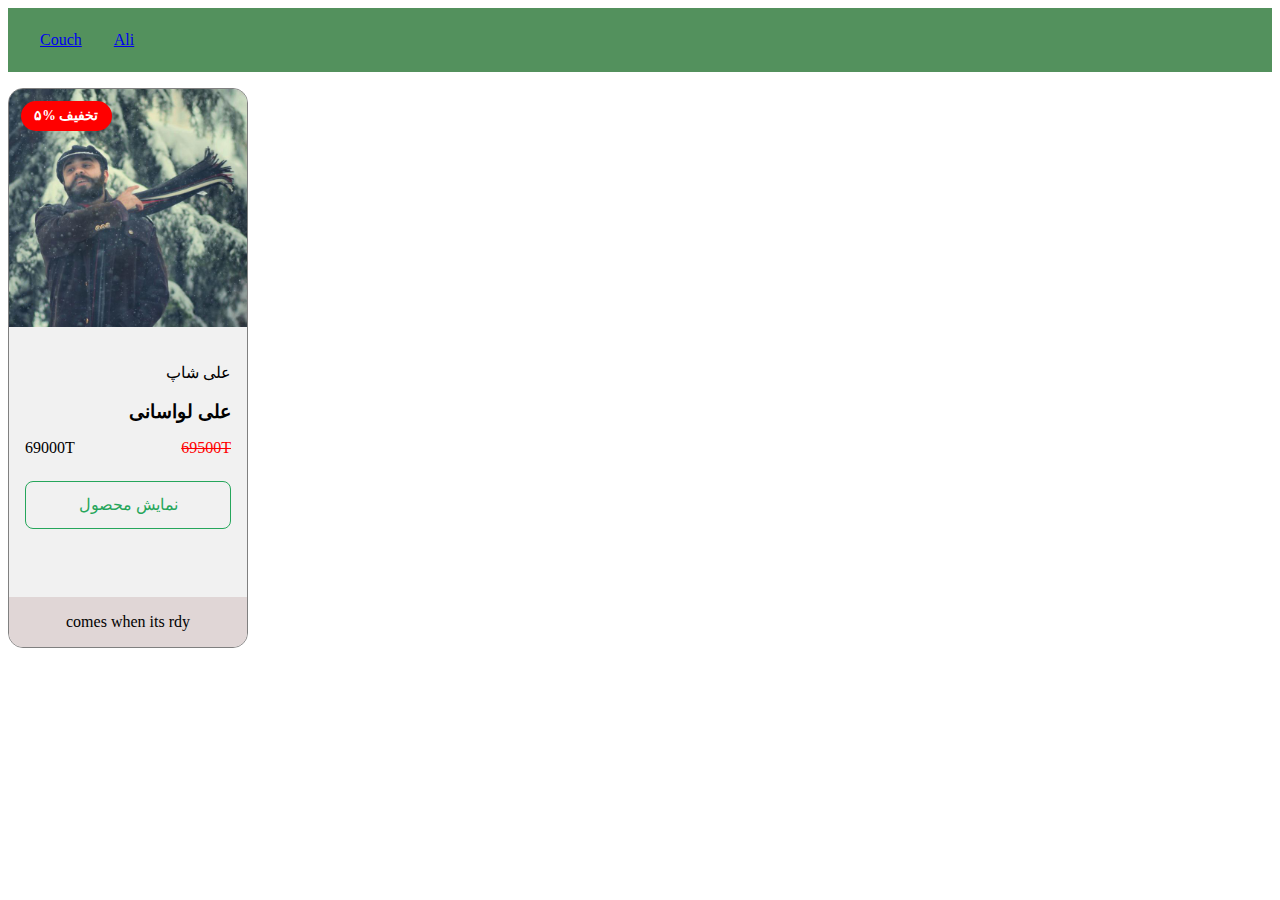
<file: project2/index.html>
<!DOCTYPE html>
<html lang="en" dir="ltr">
  <head>
    <meta charset="UTF-8" />
    <meta name="viewport" content="width=device-width, initial-scale=1.0" />
    <link rel="stylesheet" href="./styles2.css" />
    <title>cousin shop</title>
    <link
      href="https://fonts.googleapis.com/icon?family=Material+Icons"
      rel="stylesheet"
    />
  </head>

  <body>
    <div class="navbar">
      <a class="couch-nav" href="./couch.html">Couch</a>
      <a class="ali-nav" href="./index.html">Ali</a>
  </div>


    <div class="white-box">
      <!-- axe card -->
      <img class="photo-ali" src="./photo_2018-01-29_14-40-25.jpg" alt="ali" />

      <!-- boxe takhfif -->
      <div class="discount-box">
        <b>تخفیف %۵</b>
      </div>

      <!-- esme shop va mahsool -->
      <div class="text-wrapper">
        <p>علی شاپ</p>
        <h3 style="margin-bottom: 0">علی لواسانی</h3>

        <div class="price-wrapper">
          <span class="discount">69500T</span>
          <span>69000T</span>
        </div>

        <div class="green-btn">
          <span>نمایش محصول</span>
        </div>
      </div>

      <div class="time-wrapper">
        <span>comes when its rdy</span>
      </div>
    </div>
  </body>
</html>
</file>
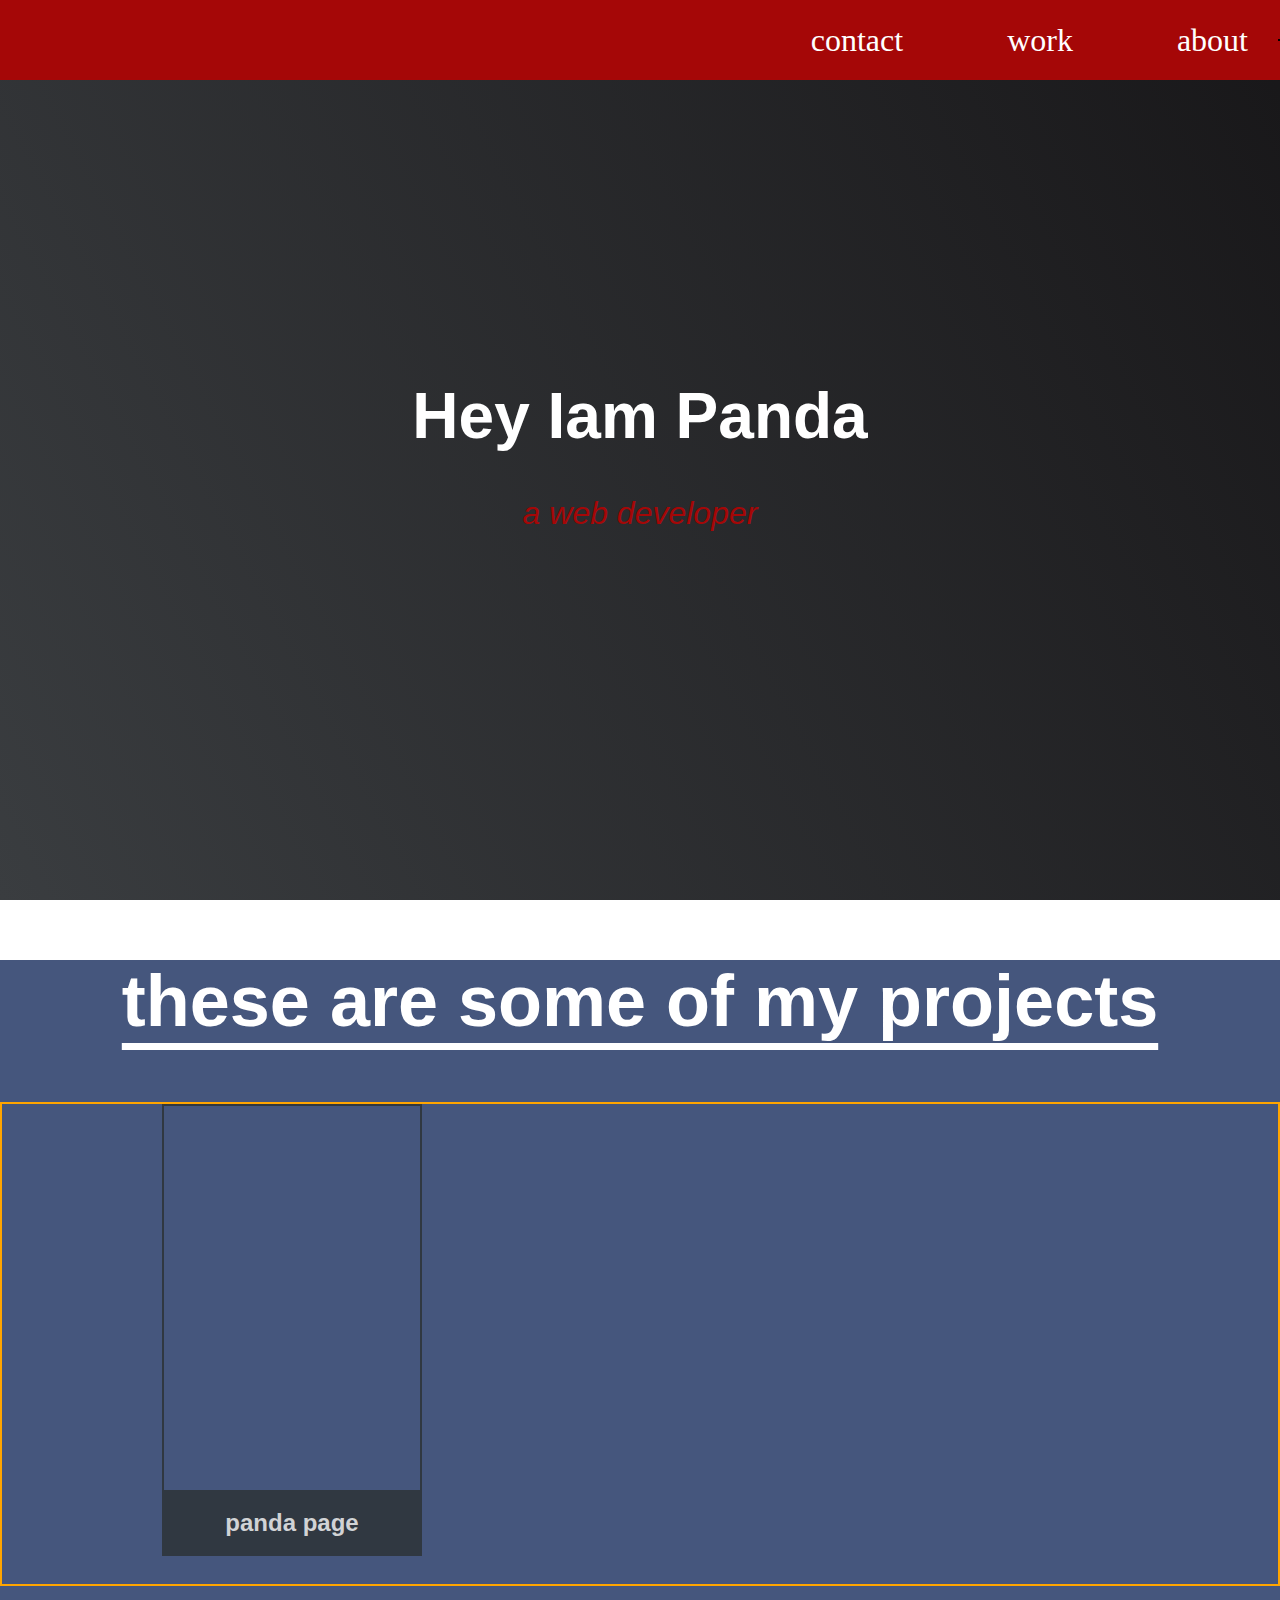
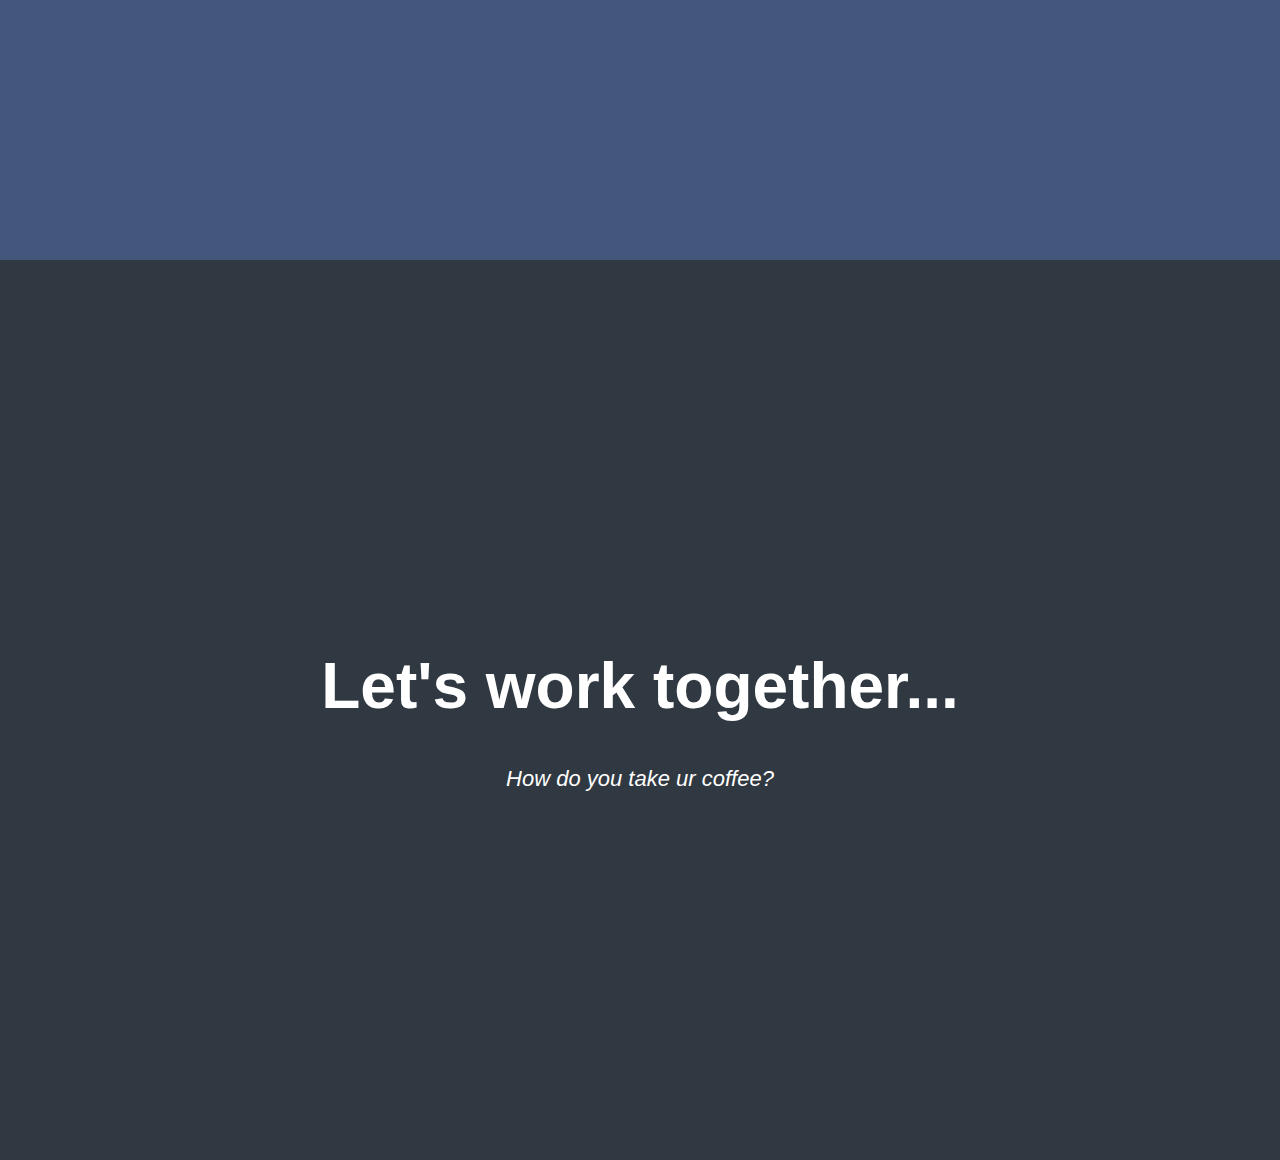
<file: fcc challenge5/fcc.html>
<!DOCTYPE html>
<html lang="en">
  <head>
    <meta charset="UTF-8" />
    <meta name="viewport" content="width=device-width, initial-scale=1.0" />
    <link rel="stylesheet" href="./fcc.css" />
    <title>Document</title>
  </head>
  <body>
    <div class="navbar">
      <div class="menu-logo"></div>
      <div class="nav-txt">
        <span>contact</span>
        <span>work</span>
        <span>about</span>
      </div>
    </div>
    <div class="gray-background">
      <div class="panda">
        <h1>Hey Iam Panda</h1>
        <h3 class="web">a web developer</h3>
      </div>
    </div>
    <div class="blue-background">
      <div class="project">
        <h2>these are some of my projects</h2>
      </div>
      <div class="boxes">
        <div class="box1">
          <div class="bottombox">
            <h2 class="panda-page">panda page</h2>
          </div>
        </div>
      </div>
    </div>
    <div class="end-background">
      <div>
        <h1>Let's work together...</h1>
        <h3 class="coffee">How do you take ur coffee?</h3>
      </div>
    </div>
  </body>
</html>
</file>
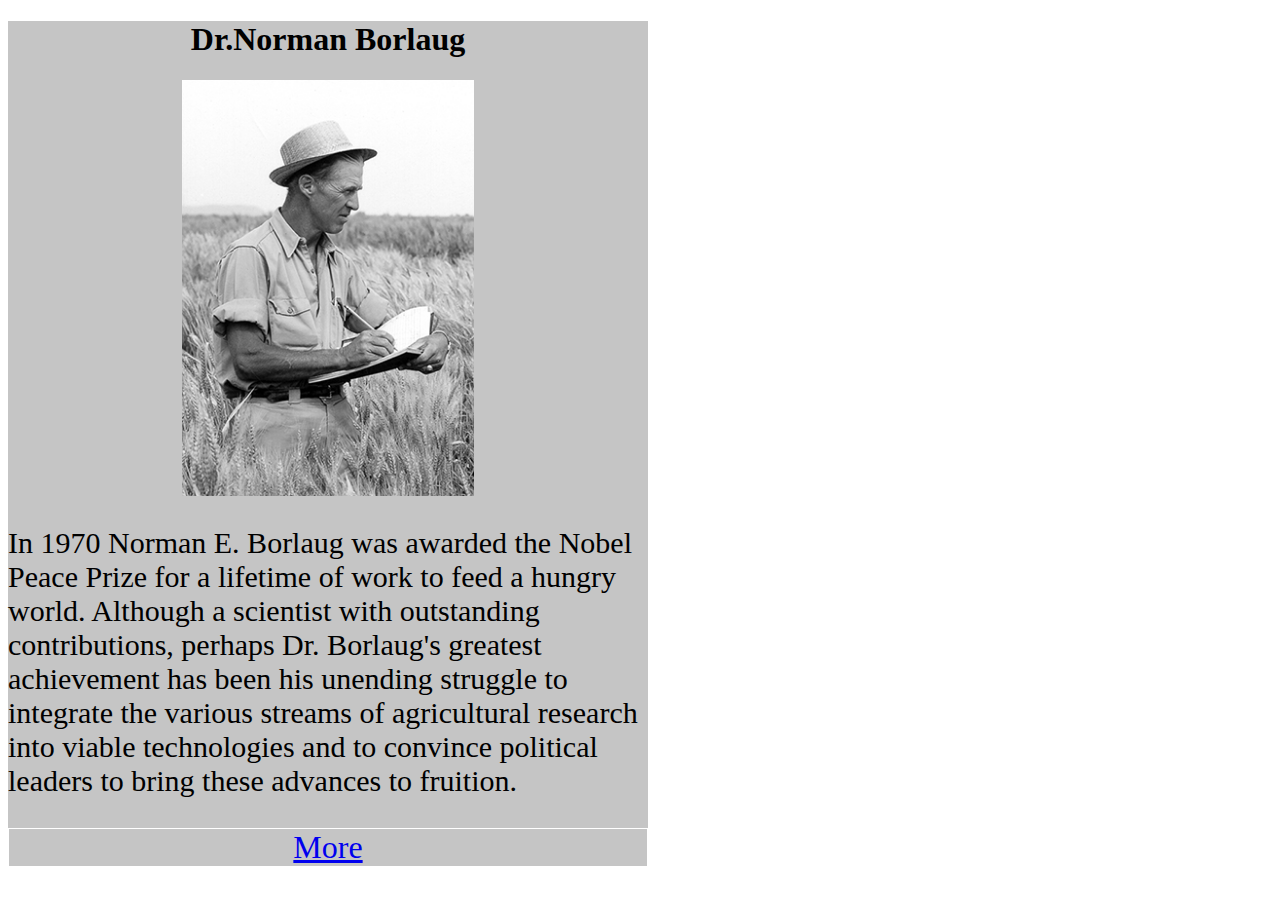
<file: freecodecamp challenge1/fcc1.html>
<!DOCTYPE html>
<html lang="en">
  <head>
    <meta charset="UTF-8" />
    <meta name="viewport" content="width=device-width, initial-scale=1.0" />
    <title>Document</title>
    <link rel="stylesheet" href="style.css" />
  </head>
  <body>
    <div class="background">
      <h1 class="title">Dr.Norman Borlaug</h1>
      <div class="image-background">
          <img src="NormanBorlaug.jpg" alt="">
      </div>
      <p class="text">
        In 1970 Norman E. Borlaug was awarded the Nobel Peace Prize for a
        lifetime of work to feed a hungry world. Although a scientist with
        outstanding contributions, perhaps Dr. Borlaug's greatest achievement
        has been his unending struggle to integrate the various streams of
        agricultural research into viable technologies and to convince political
        leaders to bring these advances to fruition.
      </p>
      <a class="btn" href="https://en.wikipedia.org/wiki/Norman_Borlaug" target="_black">More</a>
    </div>
  </body>
</html>
</file>
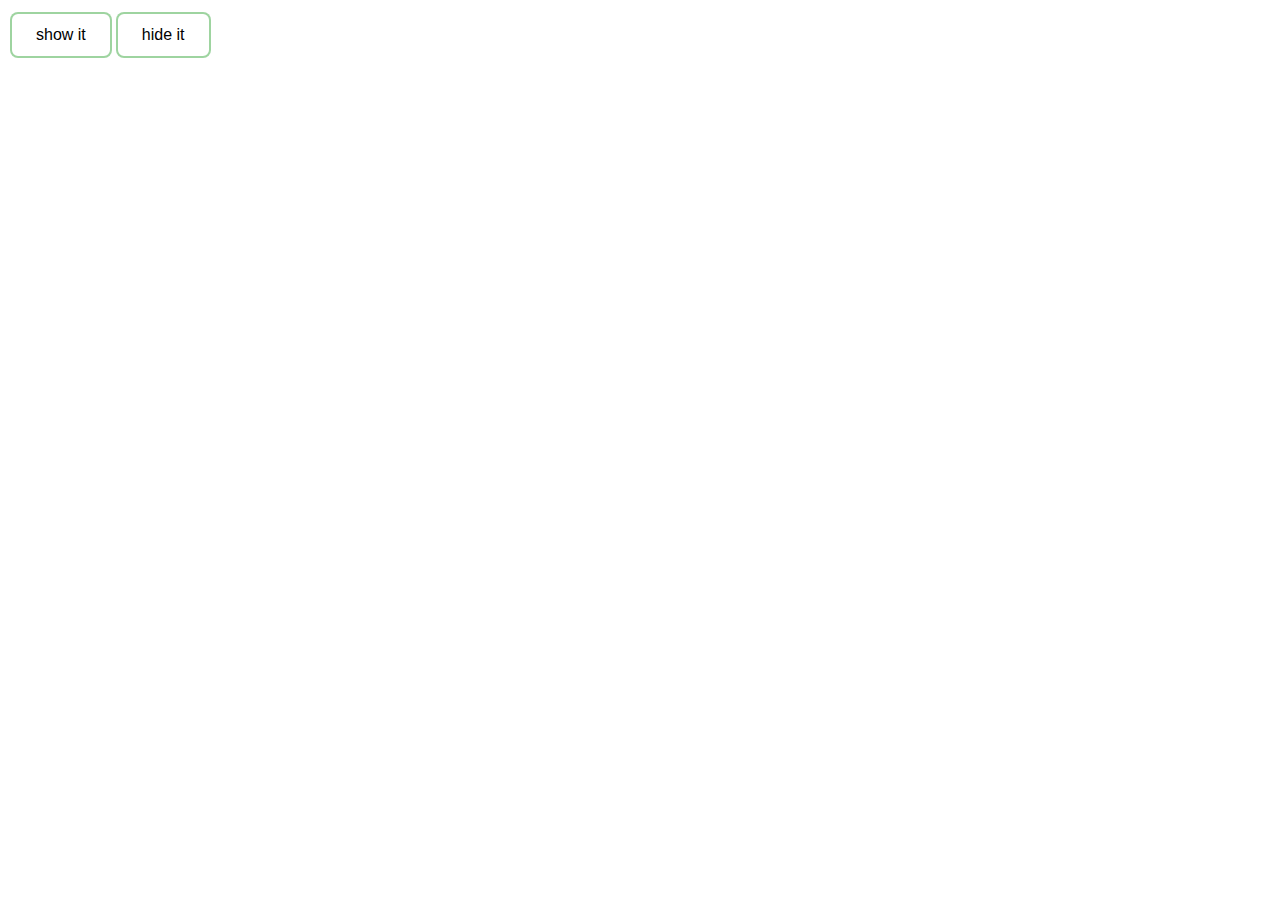
<file: js/html.html>
<!DOCTYPE html>
<html lang="en">
  <head>
    <meta charset="UTF-8" />
    <meta name="viewport" content="width=device-width, initial-scale=1.0" />
    <title>Document</title>
    <!-- css -->
    <link rel="stylesheet" href="./index.css" />
    <!-- jquery -->
    <script
      src="https://code.jquery.com/jquery-3.5.1.min.js"
      integrity="sha256-9/aliU8dGd2tb6OSsuzixeV4y/faTqgFtohetphbbj0="
      crossorigin="anonymous"
    ></script>
    <!--js-->
    <script src="./java.js"></script>
  </head>
  <!--code-->
  <body>
    <div class="shops">
      <div class="shops-row"></div>
<div class="buttons">
  <div class="btn1">
    <button class="btn">
      <span>show it </span>
    </button>
  </div>
  <div class="btn2">
    <button class="btn">
      <span>hide it</span>
    </button>
  </div>
</div>
    </div>
  </body>
</html>
</file>
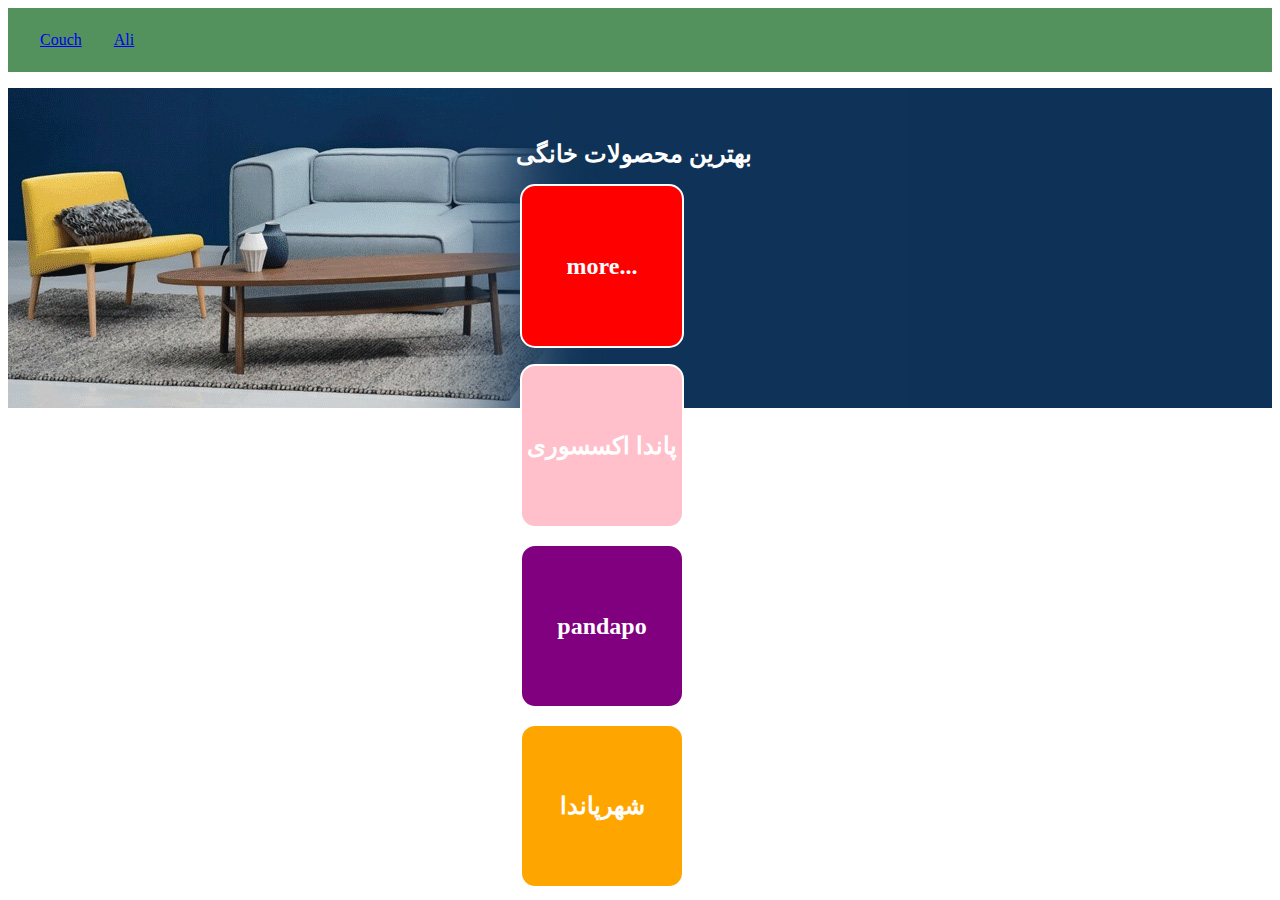
<file: project2/couch.html>
<!DOCTYPE html>
<html lang="en">
  <head>
    <meta charset="UTF-8" />
    <meta name="viewport" content="width=device-width, initial-scale=1.0" />
    <title>Panda</title>
    <link rel="stylesheet" href="./style.css" />
  </head>

  <body>
      <div class="navbar">
          <a class="couch-nav" href="./couch.html">Couch</a>
          <a class="ali-nav" href="./index.html">Ali</a>
      </div>
    <div class="couch-background">
      <div class="inner-box"> 
        <h2 class="behtarin">بهترین محصولات خانگی</h2>
        <div class="box-wrapper">
          <div class="box red">
            <h2 class="box-text">more...</h2>
          </div>
          <div class="box pink">
            <h2 class="box-text">پاندا اکسسوری</h2>
          </div>
          <div class="box purple">
            <h2 class="box-text">pandapo</h2>
          </div>
          <div class="box orange">
            <h2 class="box-text">شهرپاندا</h2>
          </div>
        </div>
      </div> 
    </div>
  </body>
</html>
</file>
<file: project2/styles2.css>
* {
  box-sizing: border-box;
  font-family: samim;
}

.body {
  background-color: #d3d3d3;
}

.white-box {
  background-color: #f1f1f1;
  border-radius: 15px;
  border: 1px solid gray;
  overflow: hidden;
  width: 15em;
  height:35em;
  position: relative;
  direction: rtl;
  margin-top:1em ;
}

.photo-ali {
  width: 100%;
  /* border-radius: 5px; */
}

.discount-box {
  background-color: red;
  border-radius: 200px;
  color: white;
  width: fit-content;
  padding: 0.5em 1em;
  font-family: samim;
  font-size: 0.85em;
  position: absolute;
  top: 0.85em;
  left: 0.85em;
}

.text-wrapper {
  padding: 1em;
}

.discount {
  color: red;
  text-decoration: line-through;
}

.price-wrapper {
  display: flex;
  justify-content: space-between;
  padding: 1em 0;
}

.green-btn {
  border: #26A65B 1px solid;
  border-radius: 8px;
  display: flex;
  justify-content: center;
  height: 3em;
  align-items: center;
  color: #26A65B;
  margin-top: 0.5em;
  cursor: pointer;
  transition: all ease-in 0.2s;
}

.green-btn:hover {
  color: white;
  background-color: #26A65B;
}
.time-wrapper{
  background-color: #e0d6d6;
  padding: 1em;
  text-align: center;
position: absolute;
bottom:0;
width:100%;
}
.navbar {
  background-color: rgb(83, 145, 93);
  height: 4em;
  width: 100%;
  display: flex;
  align-items: center;
  color: white;
}
.couch-nav{
    padding: 2em;
}
</file>
<file: fcc challenge5/fcc.css>
body {
  margin: 0;
  padding: 0;
}
/* navbar */
.navbar {
  position: fixed;
  width: 100%;
  height: 5em;
  background-color: rgb(165, 7, 7);
  display: flex;
  justify-content: flex-end;
  align-items: center;
}
.menu-logo {
  position: absolute;
  border: black solid 1px;
  background-image: url(https://css-tricks.com/wp-content/uploads/2012/10/threelines.png);
}
.nav-txt {
  color: white;
  word-spacing: 3em;
  font-size: 2em;
  padding: 1em;
}
/* body 1 */
.gray-background {
  background-image: linear-gradient(62deg, #3a3d40 0%, #181719 100%);
  width: 100%;
  height: 100vh;
  display: flex;
  justify-content: center;
  align-items: center;
}
.panda {
  color: white;
  font-size: 2em;
  font-family: "Raleway", sans-serif;
}
.web {
  font-size: 1em;
  font-weight: 200;
  font-style: italic;
  color: rgb(165, 7, 7);
  display: flex;
  justify-content: center;
}
/* body2 */
.blue-background {
  background-color: #45567d;
  width: 100%;
  height: 100vh;
}
.project {
  text-decoration: underline;
  color: white;
  font-family: "Raleway", sans-serif;
  text-align: center;
  font-size: 3em;
  text-underline-position: under;
}
.boxes {
  border: solid 2px orange;
height: 30em;
  display: flex;
  justify-content: space-between;
  flex-wrap: wrap;
  padding-left: 10em;
  padding-right: 10em;
}
.box1 {
  cursor: pointer;
  border: #303841 2px solid;
  width: 16em;
  height: 28em;
  display: flex;
  align-items: flex-end;
  background-image: url(https://images.freeimages.com/images/large-previews/97d/smoking-panda-bear-1502265.jpg);
  background-repeat: no-repeat;
  background-size: contain;
}
/* body3 */
.bottombox {
  height: 4em;
  width: 100%;
  background-color: #303841;
}
.panda-page {
  font-family: "Poppins", sans-serif;
  color: rgba(255, 255, 255, 0.781);
  display: flex;
  justify-content: center;
  align-items: center;
}
.showall-key {
  width: 100%;
  height: 8em;
  display: flex;
  justify-content: center;
  align-items: center;
}
.button {
  background-color: #303841;
  width: 10em;
  display: flex;
  justify-content: center;
  color: white;
  font-family: "Poppins", sans-serif;
  font-size: 15px;
  cursor: pointer;
  transition: background 0.3s ease-out;
}
.button:hover {
  background-color: red;
}
.end-background {
  background-color: #303841;
  width: 100%;
  height: 100vh;
  display: flex;
  justify-content: center;
  align-items: center;
  color: white;
  font-family: "Raleway", sans-serif;
  font-size: xx-large;
}
.coffee {
  font-size: 22px;
  font-style: italic;
  display: flex;
  justify-content: center;
  font-weight: lighter;
}
</file>
<file: freecodecamp challenge1/style.css>
.background {
  background-color: rgba(128, 128, 128, 0.459);
  width: 40em;
}
.title {
  display: flex;
  justify-content: center;
}
.image-background {
  background-repeat: no-repeat;
  height: 26em;
  display: flex;
  justify-content: center;
}
.text {
  font-size: 30px;
}
.btn {
  border: white solid 1px;
  background-color: rgba(136, 136, 136, 0);
  font-size: 2em;
  display: flex;
  justify-content: center;
  margin-top: 0;
}
</file>
<file: js/index.css>
.shops-row{
  display: flex;
  justify-content: space-between;
}
.box {
  border: 1px solid rgba(128, 128, 128, 0.582);
  height: 15em;
  width: 11em;
  border-radius: 10px;
  box-shadow: 10px 10px 5px grey;
  
}
.img {
  margin-top: 1em;
  display: flex;
  justify-content: center;
}
.kitty {
  font-weight: bold;
  margin-top: 2em;
  display: flex;
  justify-content: center;
}
.buttons{
  width: 100%;
  display: flex;
  justify-content: flex-start;
}
.btn {
  background-color: #4caf50;
  border: none;
  color: white;
  padding: 12px 24px;
  border-radius: 8px;
  text-align: center;
  text-decoration: none;
  display: inline-block;
  font-size: 16px;
  margin: 4px 2px;
  transition-duration: 0.4s;
  cursor: pointer;
}
.btn {
    background-color: white; 
    color: black; 
    border: 2px solid #4caf4f8a;
  }
  
  .btn:hover {
    background-color: #4CAF50;
    color: white;
  }
.location{
    display: flex;
    justify-content: center;
}
.hidden {
  display: none;
}
.image {
  width: 5em;
  height: 5em;
  margin: auto;
  border-radius: 100%;
  overflow: hidden;
}
</file>
<file: project2/style.css>
.couch-background {
  background-color: #0e3257;
  width: 100%;
  height: 20em;
  background-image: url(./DwrRzQcLQSjxfgLklpIgyI0ktqpSGAmD867rFQiM.jpeg);
  background-repeat: no-repeat;
  display: flex;
  justify-content: center;
  align-items: center;
  margin-top: 1em;

}
.behtarin{
margin: 0.5em;
padding-right:0.5em ;
}
.inner-box {
  height: 75%;
  text-align: right;
  color: white;
}
.box-wrapper {
  height: 75%;
 flex-wrap:wrap;
}
.box {
  border: solid 2px white;
  height: 10em;
  display: flex;
  justify-content: center;
  width: 10em;
  align-items: center;
  border-radius: 15px;
  margin: 1em;
}

.red {
  background-color: red;
}
.pink {
  background-color: pink;
}
.purple {
  background-color: purple;
}
.orange {
  background-color: orange;
}
.navbar {
  background-color: rgb(83, 145, 93);
  height: 4em;
  width: 100%;
  display: flex;
  align-items: center;
  color: white;
}
.couch-nav{
    padding: 2em;
}
</file>
